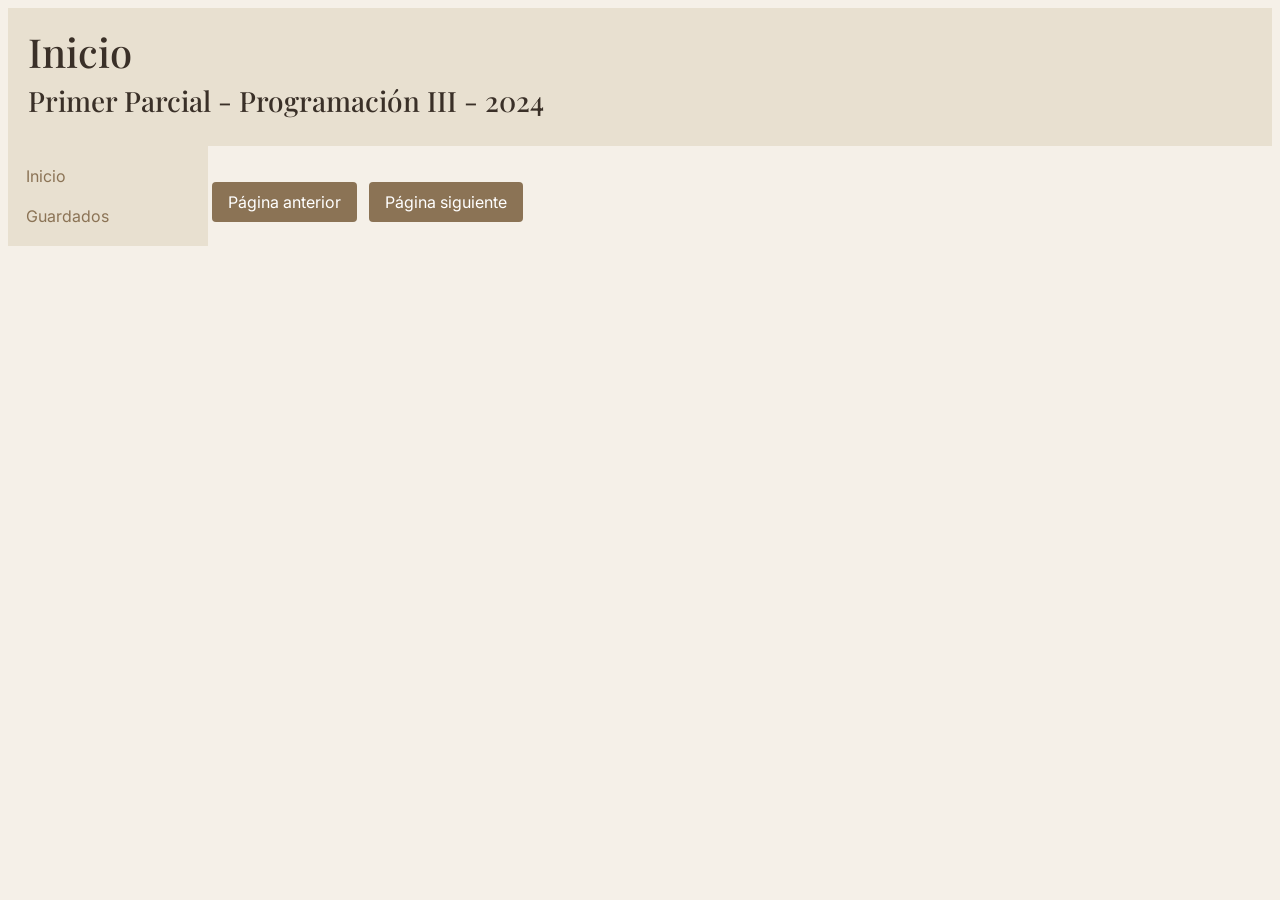
<file: index.html>
<!DOCTYPE html>
<html lang="en">
  <head>
    <meta charset="UTF-8" />
    <meta name="viewport" content="width=device-width, initial-scale=1.0" />
    <link
      href="https://cdn.jsdelivr.net/npm/bootstrap@5.3.3/dist/css/bootstrap.min.css"
      rel="stylesheet"
      integrity="sha384-QWTKZyjpPEjISv5WaRU9OFeRpok6YctnYmDr5pNlyT2bRjXh0JMhjY6hW+ALEwIH"
      crossorigin="anonymous"
    />
    <link rel="stylesheet" href="style.css" />
    <title>Simulacro PP - 2024</title>
  </head>
  <body>
    <main class="m-2">
      <header>
        <h1>Inicio</h1>
        <h3>Primer Parcial - Programación III - 2024</h3>
      </header>
      <nav id="panel-izquierda">
        <a href="./index.html">Inicio</a>
        <a href="./guardados.html">Guardados</a>
      </nav>
      <section id="principal">
        <div id="cartas">
          <!-- Aquí se deben mostrar las cartas -->
        </div>
        <button id="anterior">Página anterior</button>
        <button id="siguiente">Página siguiente</button>
      </section>
    </main>
    <script src="carta.js"></script>
    <script src="main.js"></script>
  </body>
</html>
</file>
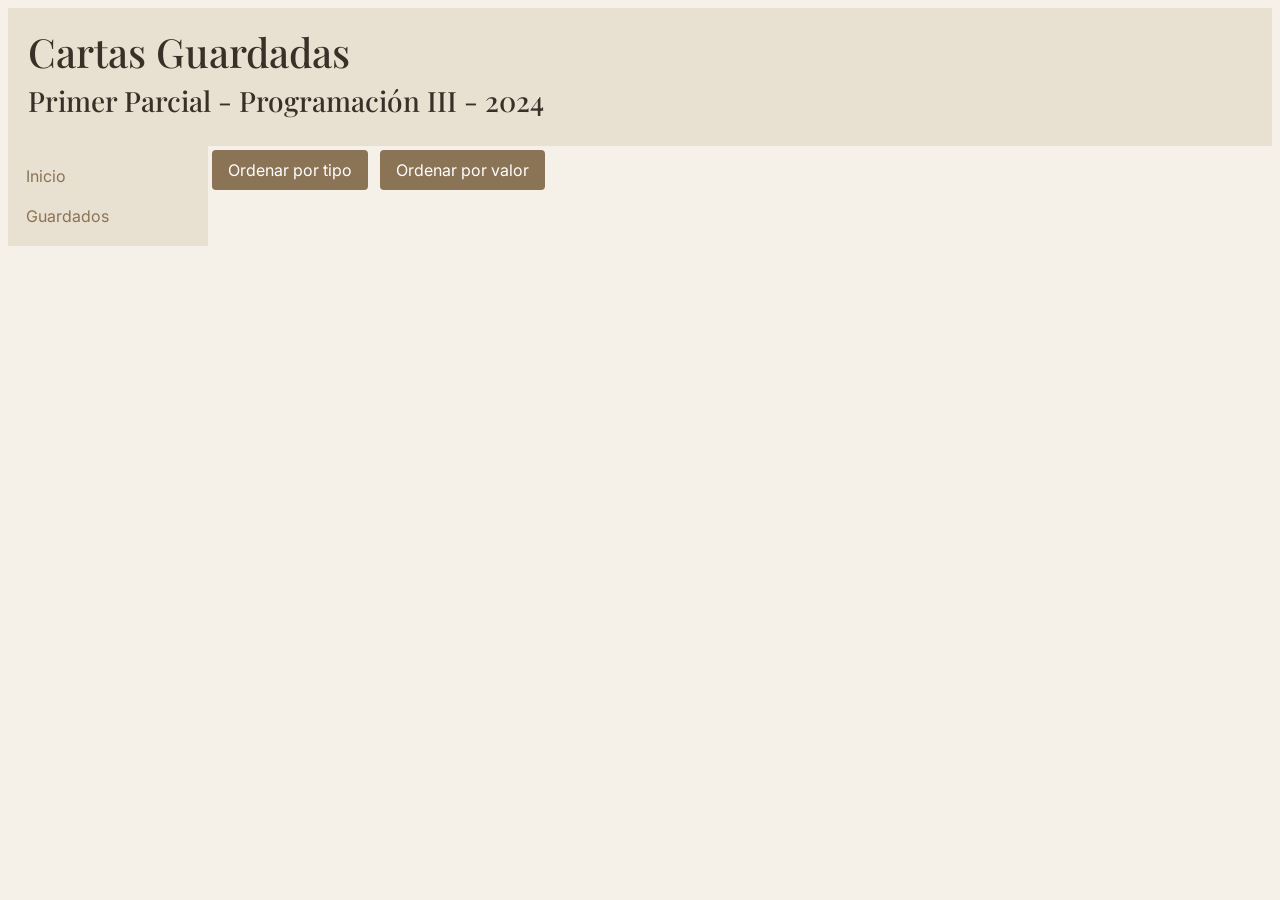
<file: guardados.html>
<!DOCTYPE html>
<html lang="en">
  <head>
    <meta charset="UTF-8" />
    <meta name="viewport" content="width=device-width, initial-scale=1.0" />
    <link
      href="https://cdn.jsdelivr.net/npm/bootstrap@5.3.3/dist/css/bootstrap.min.css"
      rel="stylesheet"
      integrity="sha384-QWTKZyjpPEjISv5WaRU9OFeRpok6YctnYmDr5pNlyT2bRjXh0JMhjY6hW+ALEwIH"
      crossorigin="anonymous"
    />
    <link rel="stylesheet" href="style.css" />
    <title>Simulacro PP - 2024</title>
  </head>
  <body>
    <main class="m-2">
      <header>
        <h1>Cartas Guardadas</h1>
        <h3>Primer Parcial - Programación III - 2024</h3>
      </header>
      <nav id="panel-izquierda">
        <a href="./index.html">Inicio</a>
        <a href="./guardados.html">Guardados</a>
      </nav>
      <section id="principal">
        <button id="ordenarSuit">Ordenar por tipo</button>
        <button id="ordenarValue">Ordenar por valor</button>
        <div id="cartas">
          <!-- Aquí se deben mostrar las cartas -->
        </div>
      </section>
    </main>
    <script src="carta.js"></script>
    <script src="guardados.js"></script>
  </body>
</html>
</file>
<file: style.css>
@import url('https://fonts.googleapis.com/css2?family=Playfair+Display:wght@400;700&family=Inter:wght@400;500&display=swap');

main {
  display: grid;
  grid-template-columns: 200px 1fr;
  grid-template-rows: auto 1fr;
}

body {
  background-color: #f5f0e8;
  color: #3a3028;
  font-family: 'Inter', sans-serif;
}

header {
  grid-column: 1 / 3;
  background-color: #e8e0d0;
  color: #3a3028;
  padding: 20px;
}

h1 {
  font-family: 'Playfair Display', serif;
}

h3 {
  font-family: 'Playfair Display', serif;
}

#panel-izquierda {
  grid-column: 1;
  grid-row: 2;
  background-color: #e8e0d0;
  padding: 10px;
}

#panel-izquierda a {
  display: block;
  color: #8b7355;
  padding: 8px;
  text-decoration: none;
}

#panel-izquierda a:hover {
  background-color: #d4c9b5;
  color: #3a3028;
}


#principal {
  grid-column: 2;
  grid-row: 2;
}

#cartas {
  display: grid;
  grid-template-columns: repeat(4, 1fr);
  gap: 16px;
  padding: 16px;
}

#cartas div {
  background-color: #fff;
  border: 0.5px solid #e0d8cc;
  border-radius: 8px;
  padding: 10px;
  text-align: center;
  box-shadow: 0px 4px 8px rgba(0, 0, 0, 0.1);
}

#cartas img {
  width: 100%;
  max-width: 200px;
}

button {
  padding: 8px 16px;
  cursor: pointer;
  background-color: #8b7355;
  color: white;
  border: none;
  border-radius: 4px;
  margin: 4px;
}

button:hover {
  background-color: #6e5c42;
}

@media (max-width: 900px) {
  #cartas {
    grid-template-columns: repeat(2, 1fr);
  }
}

@media (max-width: 550px) {
  #cartas {
    grid-template-columns: 1fr;
  }
}
</file>
